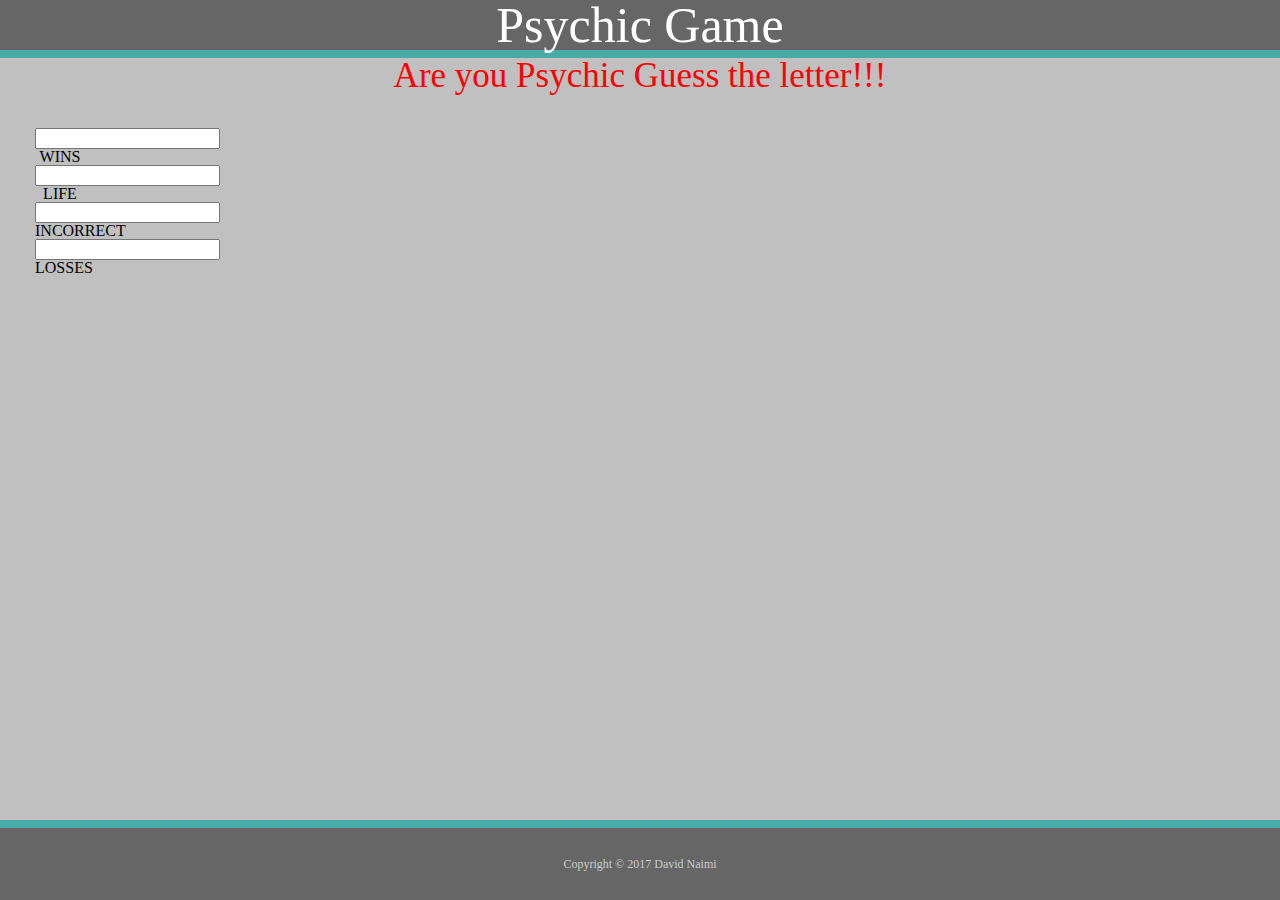
<file: index.html>
<!DOCTYPE html>
<html>
<head>
	<title>Psychic Game</title>
	<!-- link to reset for all browsers  -->
<link rel="stylesheet" type="text/css" href="assets/css/reset.css">
<!-- link to assets/stylesheet css -->
<link rel="stylesheet" type="text/css" href="assets/css/style.css">


	<meta name="viewport" content="width=device-width, initial-scale=1.0">
</head>
<body>

<h1>Psychic Game </h1>

<h2> Are you Psychic Guess the letter!!!</h2>
	
	<div class="textbox-design">

		<div class="textbox1">
			
			<input id="wins" type="text" name="Wins">WINS</input>
		</div>	
			
		<div class="textbox2">	
			<input id="life" type="text" name="Life">LIFE</input>
		</div>

		<div class="textbox3">	
			<input id="incorrect" type="text" name="Incorrect">INCORRECT</input>
		</div>

		<div class="textbox4">	
			<input id="losses" type="text" name="Losses">LOSSES</input>
		</div>
	</div>

	
	
<footer>
    <div class="container">
      Copyright &copy; 2017 David Naimi
    </div>
  </footer>

</body>
<!-- script link to js file loaded at bottom so css will be loased first -->
<script type="text/javascript" src="assets/javascript/game.js" ></script>
</html>
</file>
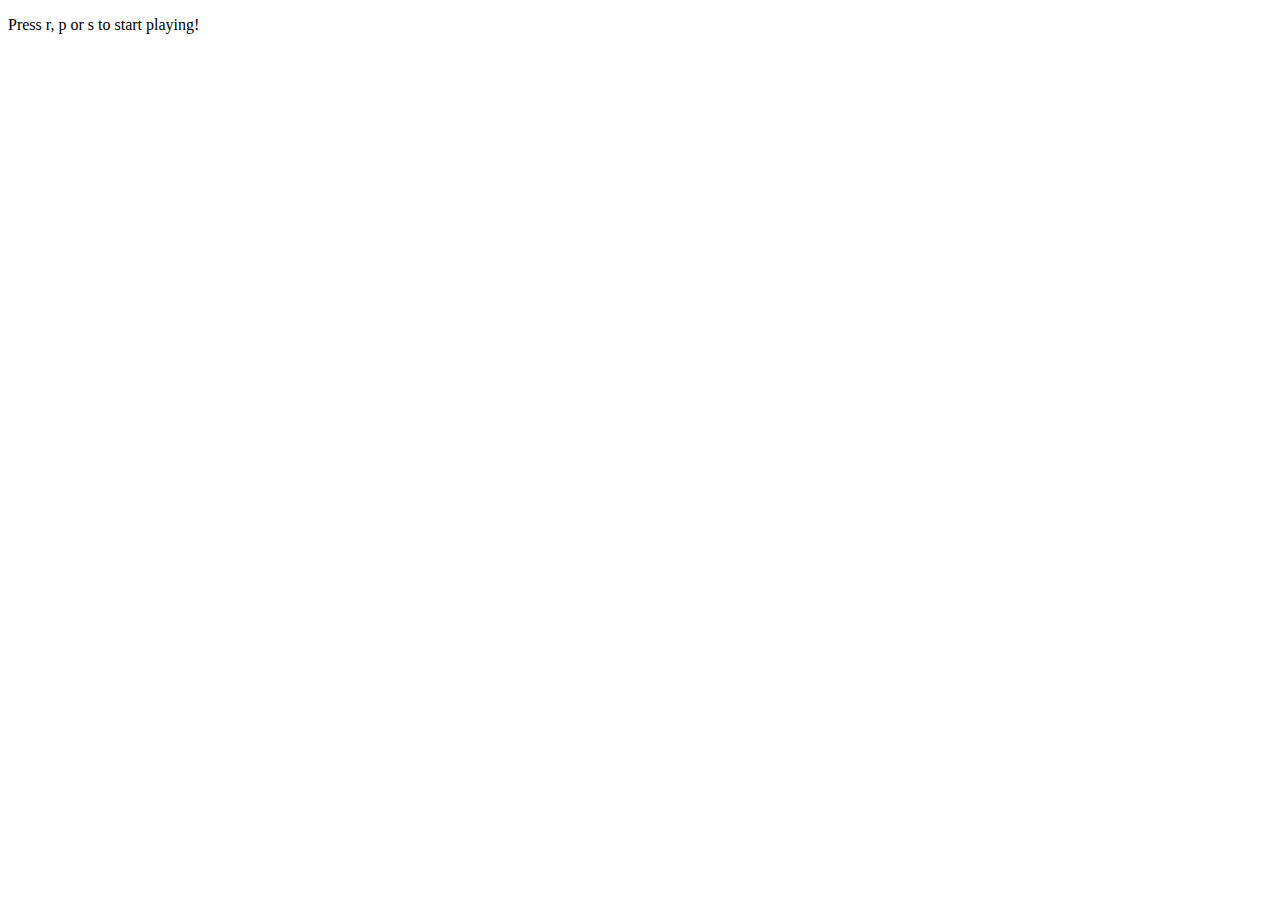
<file: assets/javascript/guessabc.html>
<!DOCTYPE html>
<html lang="en-us">
  <head>
    <meta charset="UTF-8">
    <title>Rock Paper Scissors Part 9</title>
  </head>
  <body>

    <!-- When we start playing the game, our HTML will be placed into this div. -->
    <div id="game">
      <p>Press r, p or s to start playing!</p>
    </div>

    <script type="text/javascript">

      // Our array of possible computer choices.
      var computerChoices = ["r", "p", "s"];

      // Variables for tracking our wins, losses and ties. They begin at 0.
      var wins = 0;
      var losses = 0;
      var ties = 0;

      // When the user presses a key, it will run the following function...
      document.onkeyup = function(event) {

        // Determine which key was pressed
        var userGuess = event.key;

        // Sets the computerGuess variable equal to a random choice from the computerChoice array.
        var computerGuess = computerChoices[Math.floor(Math.random() * computerChoices.length)];

        // If the user presses "r" or "p" or "s", run the game logic.
  
        if ((userGuess === "r") || (userGuess === "p") || (userGuess === "s")) {

          // This logic determines the outcome of the game (win/loss/tie), and increments the appropriate counter.
          if ((userGuess === "r") && (computerGuess === "s")) {
            wins++;
          }
          else if ((userGuess === "r") && (computerGuess === "p")) {
            losses++;
          }
          else if ((userGuess === "s") && (computerGuess === "r")) {
            losses++;
          }
          else if ((userGuess === "s") && (computerGuess === "p")) {
            wins++;
          }
          else if ((userGuess === "p") && (computerGuess === "r")) {
            wins++;
          }
          else if ((userGuess === "p") && (computerGuess === "s")) {
            losses++;
          }
          else if (userGuess === computerGuess) {
            ties++;
          }

          // Here we create the HTML that will be injected into our div and displayed on the page.
          var html = "<p>Press r, p or s to start playing!</p>" +
          "<p>wins: " + wins + "</p>" +
          "<p>losses: " + losses + "</p>" +
          "<p>ties: " + ties + "</p>";

          // Injecting the HTML we just created into our div and updating the game information on our page.
          document.querySelector("#game").innerHTML = html;

        }
      };

    </script>

  </body>
</html>
</file>
<file: assets/css/style.css>
h1 {
	text-align: center;
	color: blue;
	font-size: 50px;
	position:relative;
	top:0;
	left: 0
	right:0;
	border-bottom: 8px solid #4aaaa5;
	background: #666;
	color: #fff;

}

body{
	background-color: silver;
}

 

.textbox-design { 
	
	position: relative;
	display: block;
	padding:10px;
	height: 50px;
	width: 50px;
	margin-top: 25px;
	text-align: center;
	margin-left: 25px;

}



 h2{

 	color:red;
 	text-align: center;
 	font-size: 35px;
}

footer {
 	
	 	  position: absolute;
		  right: 0;
		  left: 0;
		  bottom: 0;
		  padding: 30px 0;
		  clear: both;
		  color: #fff;
		  color: #ccc;
		  font-size: 12px;
		  text-align: center;
		  background: #666;
		  border-top: 8px solid #4aaaa5;
}

.textbox1 {
	text-align: center;
}
</file>
